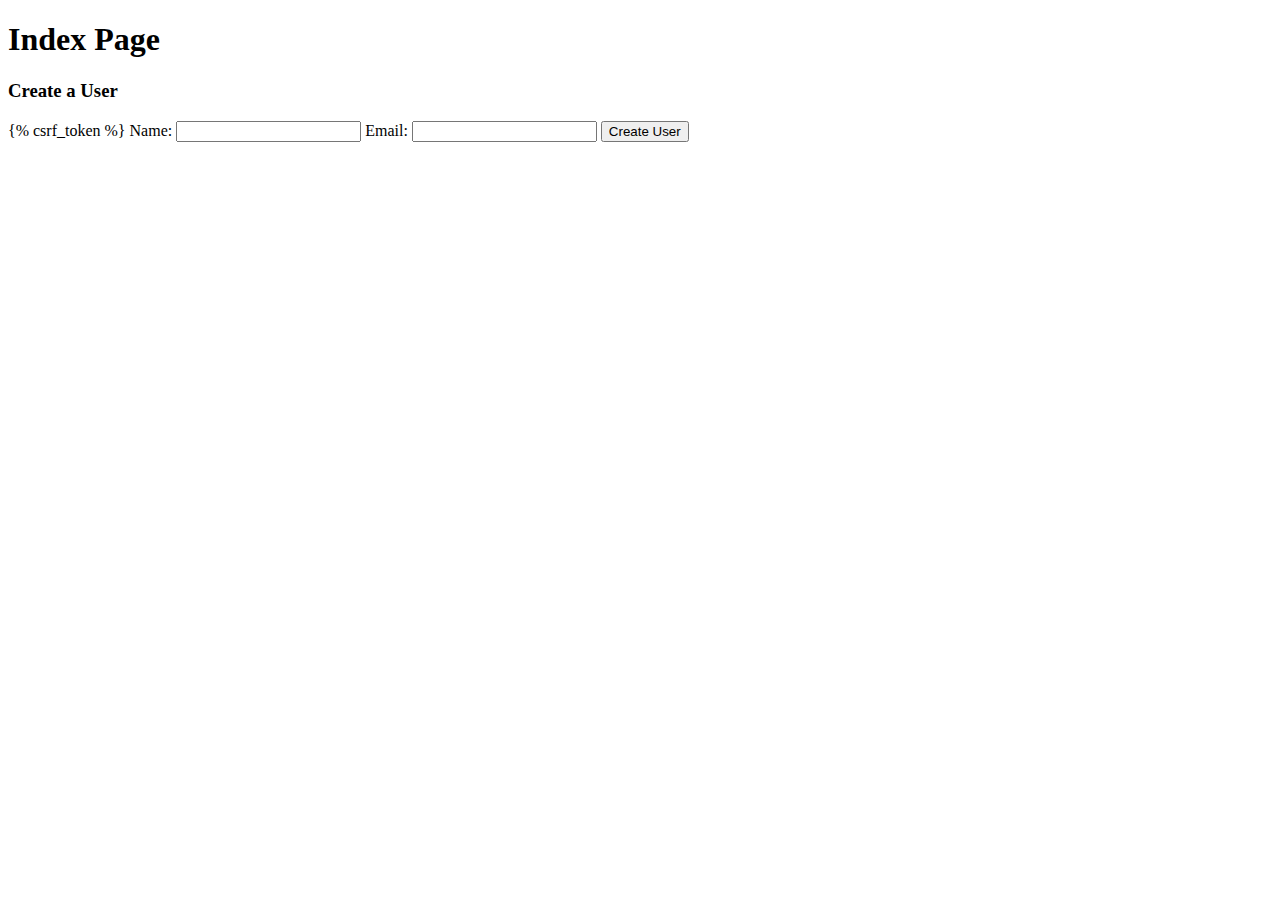
<file: form_test/form_app/templates/index.html>
<!DOCTYPE html>
<html lang="en">
<head>
    <meta charset="UTF-8">
    <meta http-equiv="X-UA-Compatible" content="IE=edge">
    <meta name="viewport" content="width=device-width, initial-scale=1.0">
    <title>Form Test</title>
</head>
<body>
    <h1>Index Page</h1>
    <h3>Create a User</h3>
    <form action="/users" method="post">
        {% csrf_token %}
        Name: <input type="text" name="name">
        Email: <input type="text" name="email">
        <button type="submit">Create User</button>
    </form>
</body>
</html>
</file>
